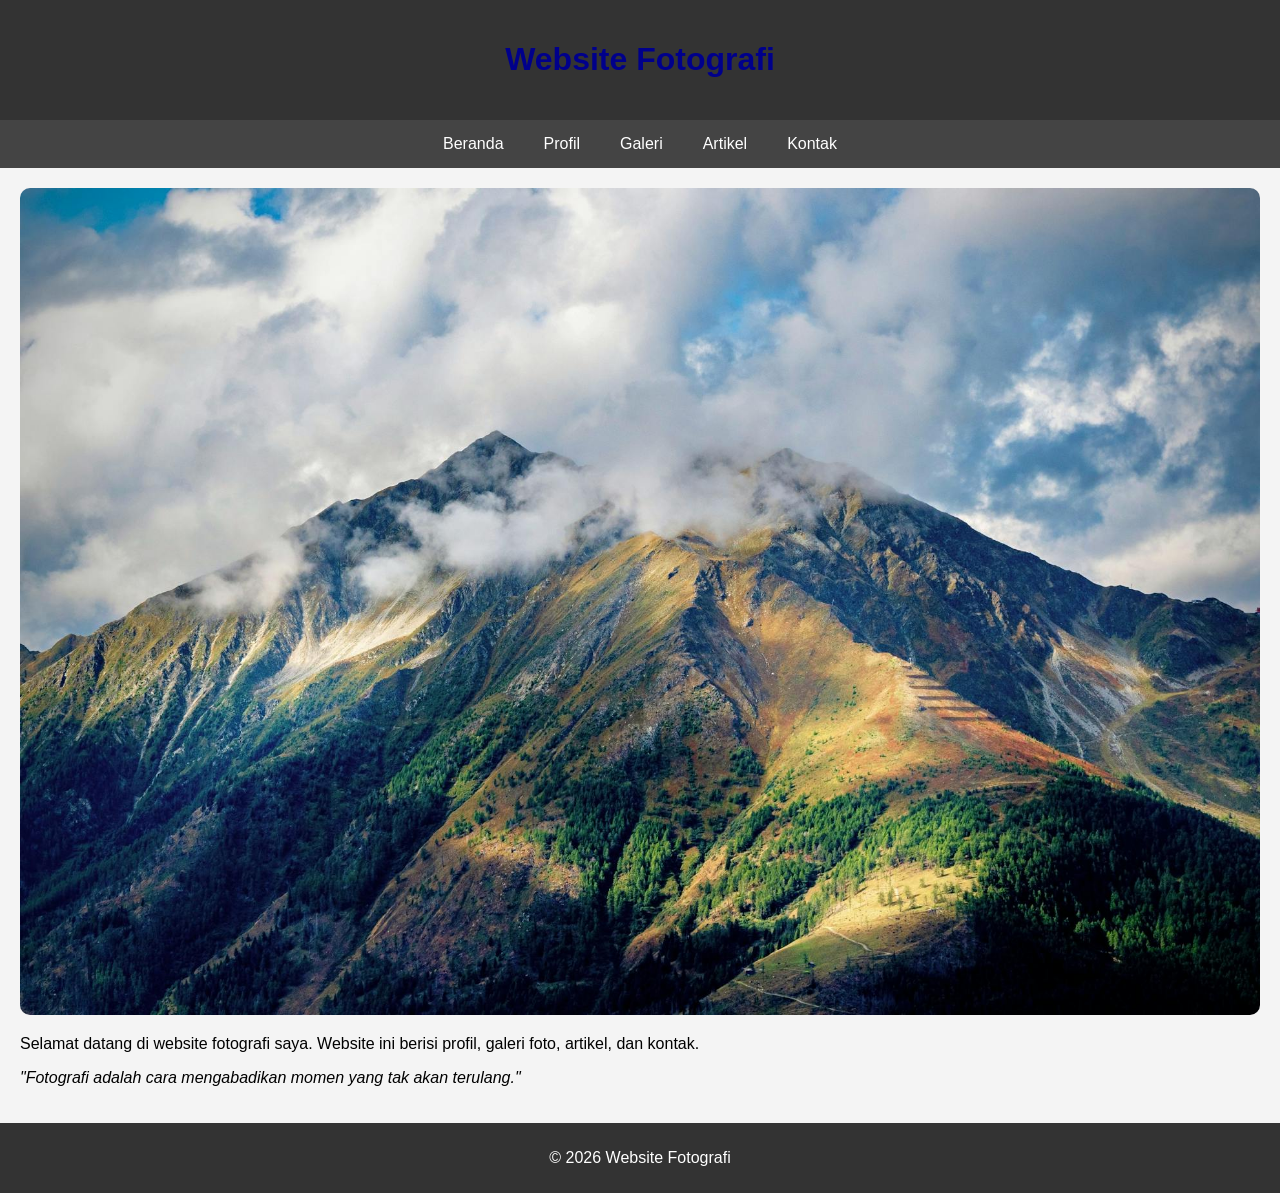
<file: x rpl sterida/index.html>
<!DOCTYPE html>
<html>
<head>
    <title>Beranda</title>
    <link rel="stylesheet" href="style.css">
</head>
<body>

<header>
    <h1 id="judul">Website Fotografi</h1>
</header>

<nav>
    <a href="index.html">Beranda</a>
    <a href="profil.html">Profil</a>
    <a href="galeri.html">Galeri</a>
    <a href="artikel.html">Artikel</a>
    <a href="kontak.html">Kontak</a>
</nav>

<main>
    <img src="assets/mountain.jpg" alt="Banner">
    <p>Selamat datang di website fotografi saya. Website ini berisi profil, galeri foto, artikel, dan kontak.</p>

    <p class="kutipan">
        "Fotografi adalah cara mengabadikan momen yang tak akan terulang."
    </p>
</main>

<footer>
    <p>© 2026 Website Fotografi</p>
</footer>

</body>
</html>
</file>
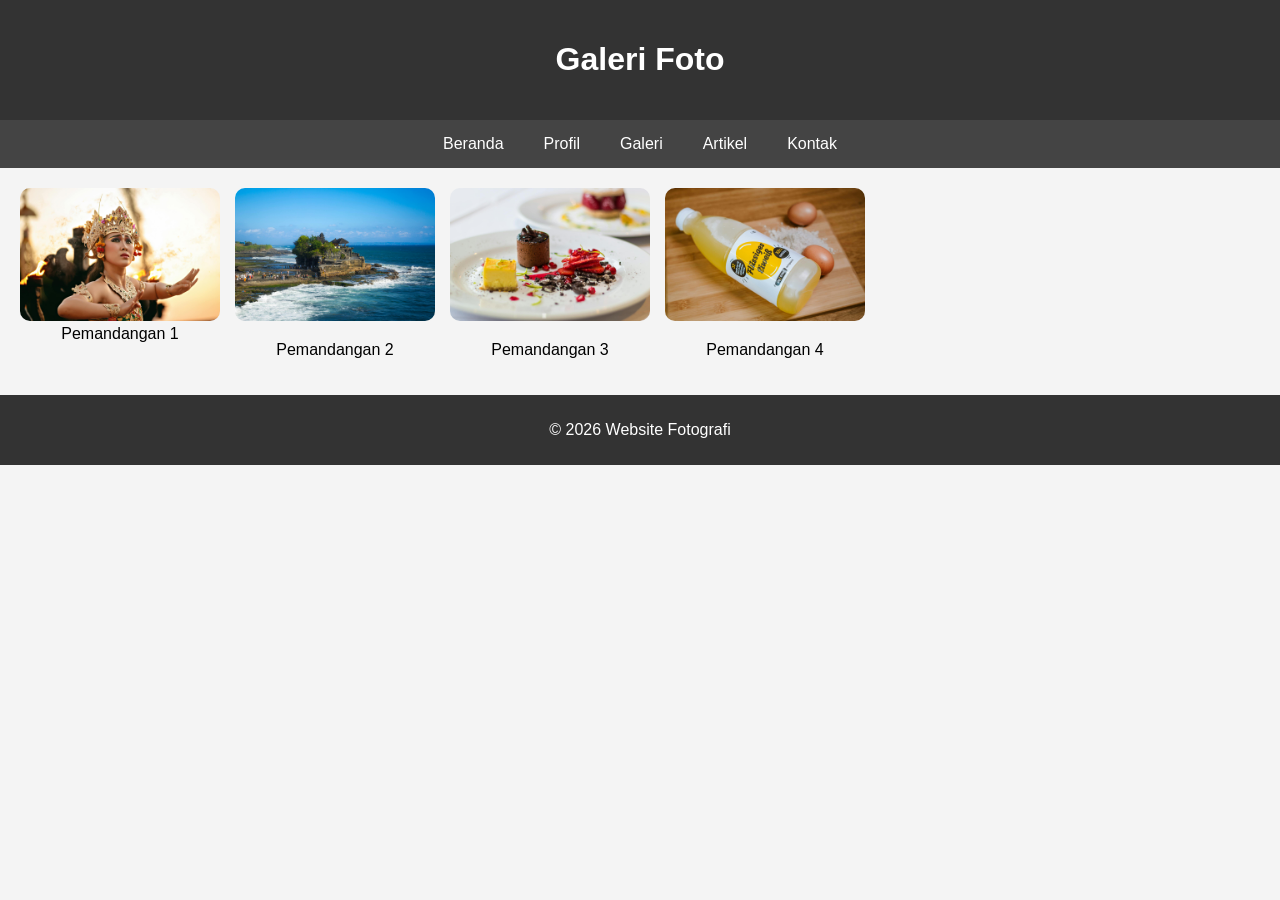
<file: x rpl sterida/galeri.html>
<!DOCTYPE html>
<html>
<head>
    <title>Galeri</title>
    <link rel="stylesheet" href="style.css">
</head>
<body>

<header>
    <h1>Galeri Foto</h1>
</header>

<nav>
    <a href="index.html">Beranda</a>
    <a href="profil.html">Profil</a>
    <a href="galeri.html">Galeri</a>
    <a href="artikel.html">Artikel</a>
    <a href="kontak.html">Kontak</a>
</nav>

<main>
    <div class="galeri">

        <div class="gambar makannann">
            <img src="assets/art.jpg"
            <p>Pemandangan 1</p>
        </div>

        <div class="gambar">
            <img src="assets/bali.jpg">
            <p>Pemandangan 2</p>
        </div>

        <div class="gambar">
            <img src="assets/food.jpg">
            <p>Pemandangan 3</p>
        </div>

        <div class="gambar">
            <img src="assets/product.jpg    ">
            <p>Pemandangan 4</p>
        </div>

    </div>
</main>

<footer>
    <p>© 2026 Website Fotografi</p>
</footer>

</body>
</html>
</file>
<file: x rpl sterida/style.css>
body {
    font-family: Arial, sans-serif;
    margin: 0;
    background-color: #f4f4f4;
}

header {
    background-color: #333;
    color: white;
    text-align: center;
    padding: 20px;
}

nav {
    display: flex;
    justify-content: center;
    background-color: #444;
}

nav a {
    color: white;
    text-decoration: none;
    padding: 15px 20px;
}

nav a:hover {
    background-color: orange;
}

main {
    padding: 20px;
}

img {
    max-width: 100%;
    border-radius: 10px;
}

footer {
    text-align: center;
    background-color: #333;
    color: white;
    padding: 10px;
}

.galeri {
    display: flex;
    gap: 15px;
    flex-wrap: wrap;
}

.gambar {
    width: 200px;
    text-align: center;
}

#judul {
    color: darkblue;
}

.kutipan {
    font-style: italic;
}
</file>
